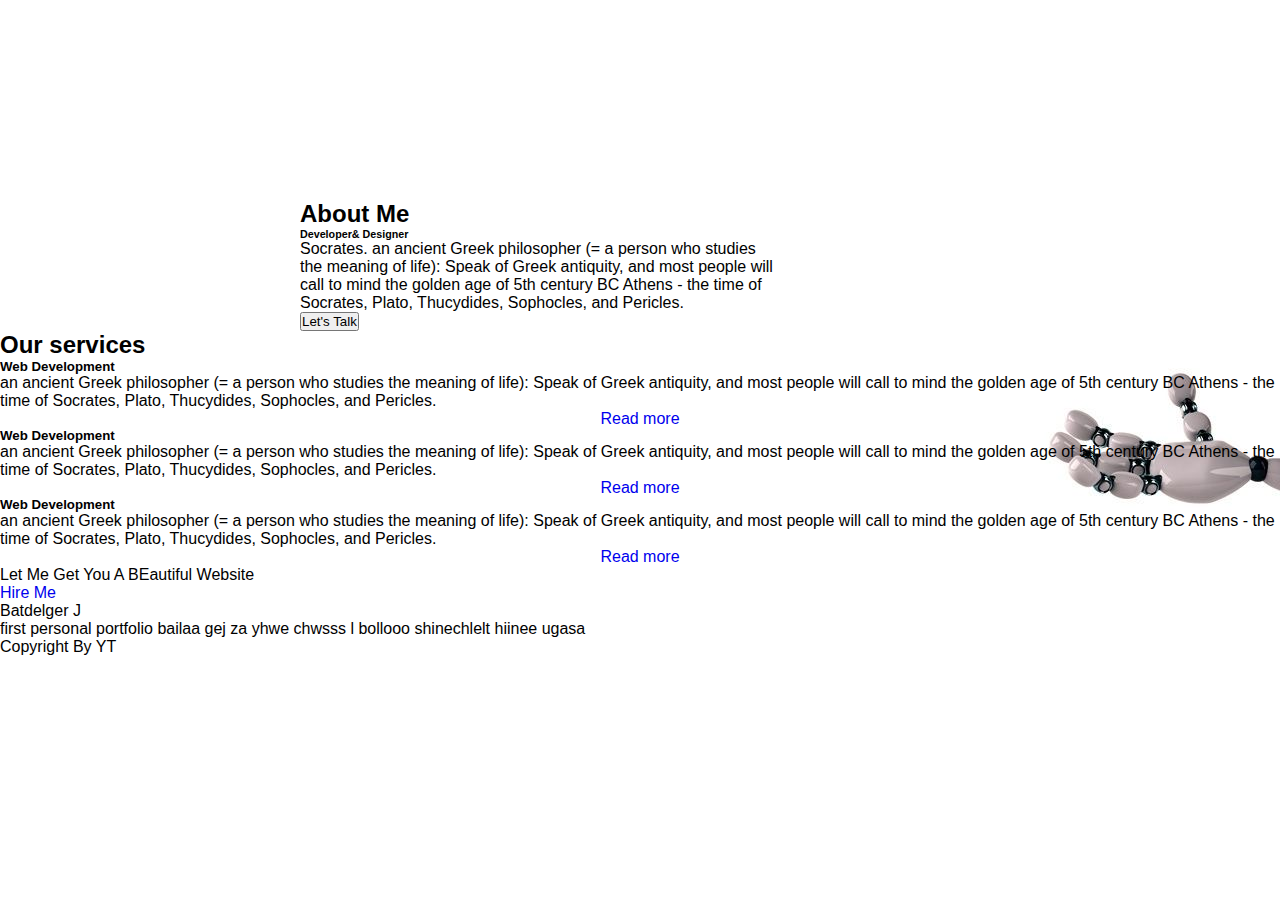
<file: dis2/about.html>
<!DOCTYPE html>
<html lang="en">
<head>
    <meta charset="UTF-8">
    <meta http-equiv="X-UA-Compatible" content="IE=edge">
    <meta name="viewport" content="width=device-width, initial-scale=1.0">
    <title>dis2</title>
    <link rel="stylesheet" href="./style2.css">
</head>
<body>
        <!-----About section start---->
        
        <div class="about">
                  <div class="about-text">
                       <h2>About Me</h2>
                       <h6>Developer<span>& Designer</span></h6>
                       <p>Socrates. an ancient Greek philosopher (= a person who studies the meaning of life): Speak of Greek antiquity, and most people will call to mind the golden age of 5th century BC Athens - the time of Socrates, Plato, Thucydides, Sophocles, and Pericles.</p>
                     <button type="button">Let's Talk</button>
                    </div>
               </div>
    <!-----service section start---->
    <div class="service">
     <div class="title">
        <h2>Our services</h2>
     </div>
     <div class="box">
        <div class="card">
            <i class="fas fa-bars"></i>
            <h5>Web Development</h5>
            <div class="pra">
                <p>an ancient Greek philosopher (= a person who studies the meaning of life): Speak of Greek antiquity, and most people will call to mind the golden age of 5th century BC Athens - the time of Socrates, Plato, Thucydides, Sophocles, and Pericles.</p>
                <p style="text-align:center;">
                    <a class="button" href="#">Read more</a>
                </p>
            </div>
        </div>

        <div class="card">
            <i class="fas fa-user"></i>
            <h5>Web Development</h5>
            <div class="pra">
                <p>an ancient Greek philosopher (= a person who studies the meaning of life): Speak of Greek antiquity, and most people will call to mind the golden age of 5th century BC Athens - the time of Socrates, Plato, Thucydides, Sophocles, and Pericles.</p>
                <p style="text-align:center;">
                    <a class="button" href="#">Read more</a>
                </p>
            </div>
        </div>

        <div class="card">
            <i class="fa-solid fa-bell"></i>
            <h5>Web Development</h5>
            <div class="pra">
                <p>an ancient Greek philosopher (= a person who studies the meaning of life): Speak of Greek antiquity, and most people will call to mind the golden age of 5th century BC Athens - the time of Socrates, Plato, Thucydides, Sophocles, and Pericles.</p>
                <p style="text-align:center;">
                    <a class="button" href="#">Read more</a>
                </p>
            </div>
        </div>
      </div>
    </div>
    <!-----Contact me---->
    <div class="contact-me">
        <p> Let Me Get You A BEautiful Website</p>
        <a class="button-two" href="#">Hire Me</a>
    </div>
    <!-----footer start---->
    <footer>
        <p>Batdelger J</p>
        <p>first personal portfolio bailaa gej za yhwe chwsss l bollooo shinechlelt hiinee ugasa</p>
        <div class="social">
            <a href="#"><i class="fa-brands fa-facebook"></i></a>
            <a href="#"><i class="fa-brands fa-instagram"></i></a>
            <a href="#"><i class="fa-brands fa-linkedin"></i></a>
        </div>
        <p class="end">Copyright By YT</p>
    </footer>


    
</body>
</html>
</file>
<file: dis2/style2.css>
*{
    margin: 0;
    padding: 0;
    font-family: 'Poppins', sans-serif;
    box-sizing: border-box;
    text-decoration: none;
}
body{

    background: url(../assets/Robot-Wallpaper-01-1920x1080-1.jpg);
    width: 100vw;
    height: 100vh;
}
.about{
    display: flex;
    justify-content: left;
    padding: 200px 500px 0 300px;
}

/* .main-width{
    width: 1280px;
    max-width: 95%;
    margin: 0 auto;
    padding: 0px 20px;
}
.hero{
    height: 100%;
    width: 100%;
    min-height: 100vh;
}

.logo i{
    height: 55px;
    width: 55px;
    background: transparent;
    border: 2px solid #f0fd30;
    border-radius: 50%;
    display: inline-flex;
    align-items: center;
    justify-content: center;
    font-size: 20px;
    cursor: pointer;
} */
</file>
